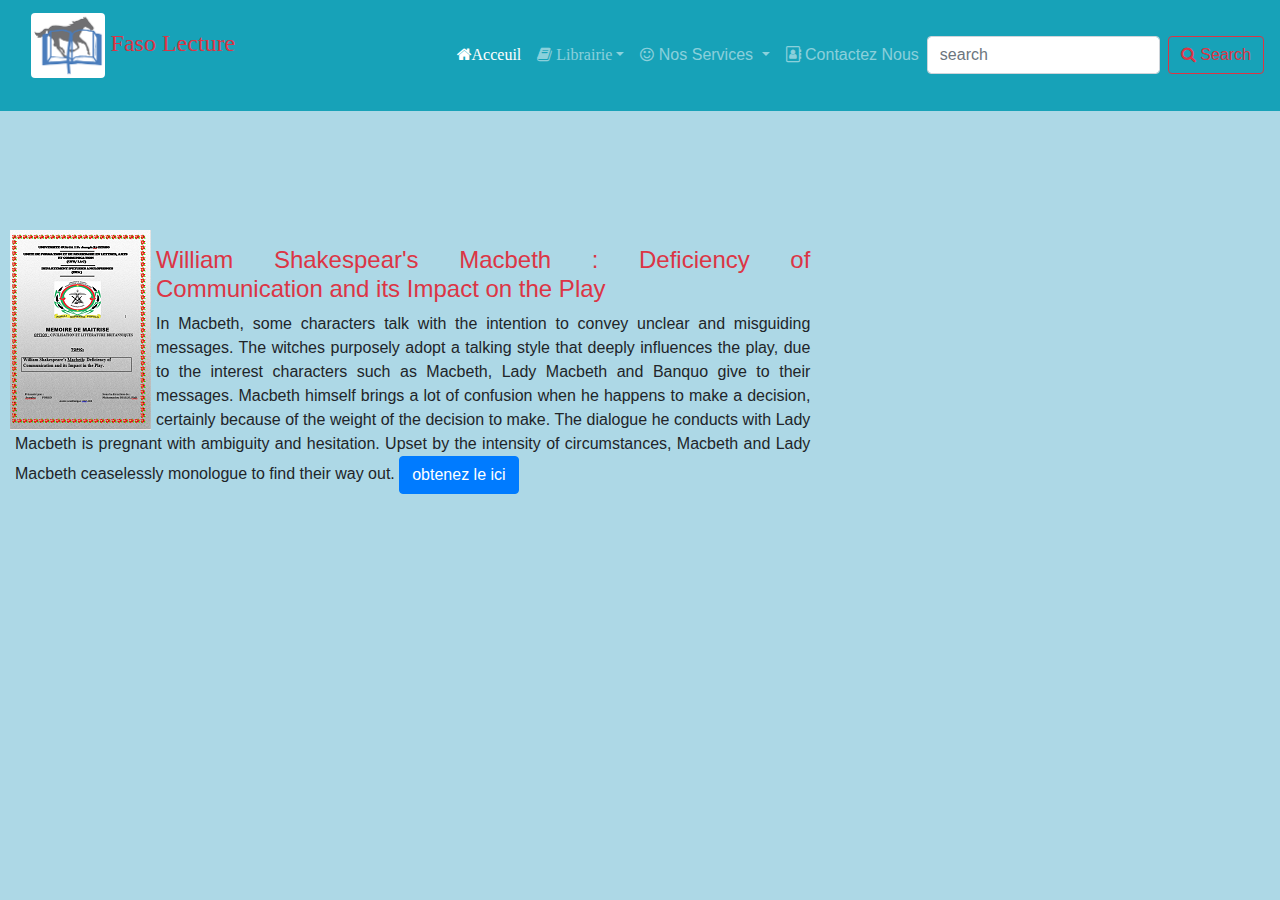
<file: academique.html>
<!DOCTYPE html>
<html>
<head>
<meta charset="uft-8" />
<meta http-equiv="X-UA-Compatible" content="IE=edge">
<meta name="viewport" content="width=device-width, initial-scale=1">


<meta name="description" content="">
<meta name="author" content="">
<link rel="stylesheet" href="https://maxcdn.bootstrapcdn.com/font-awesome/4.7.0/css/font-awesome.min.css">

<link href="bootstrap/dist/css/bootstrap.min.css" rel="stylesheet"type="text/css">
<link href="style.css" rel="stylesheet"type="text/css">
<title>  Faso Lecture,site dU livre Burkinabe  </title>


<!--[if lt IE 9]>
<script
src="http://html5shiv.googlecode.com/svn/trunk/html5.js"></script>
<![endif]-->

<style>

</style>
</head>




<body>
<div class="container-fluid">
 <nav class="  navbar navbar-dark bg-info navbar-expand-md fixed-top " >
      <a class="navbar-brand col-md-1 " href=""> <img class="img-fluid rounded  " src="photos\logo.png" alt="logo"> <big class="text-danger display-5" style="font-family:Brush Script MT">Faso Lecture</big>
	  </a>
      <button class="navbar-toggler" type="button" data-toggle="collapse"
 data-target="#barre" aria-controls="barre" 
 aria-expanded="false"> Menu
      <span class="navbar-toggler-icon"></span>
      </button>
       <div class="collapse navbar-collapse" id="barre">
        <ul class="navbar-nav ml-auto">
          <li class="nav-item active"> <a class="nav-link" href="index.html">  <span class="fa fa-home" aria-hidden="true" >Acceuil</span>  </a> 
		  </li>
		   <li class="nav-item dropdown"> 
		   <a class="nav-link dropdown-toggle" href="" id="librairie" data-toggle="dropdown"
		  aria-haspopup="true" aria-expanded="false"> <span class="fa fa-book"> Librairie </a> 
		    <div class="dropdown-menu" aria-labelledby="librairie">
			  <h4 class="dropdown-header"> Litterature </h4>
		       <a class="dropdown-item" href="payant.html"> <span class="fa fa-archive"></span> Auteurs connus  </a>
			   <a class="dropdown-item" href="herbe.html">  <span class="fa fa-question-cercle"></span>Auteurs en Herbe </a>
		        <h5 class="dropdown-header"> Documents  </h5>	   
			   <a class="dropdown-item" href="academique.html"> <span class="fa fa-university"></span>  Academiques </a>
			   <a class="dropdown-item" href="article.html">  <span class="fa fa-newspaper-o"></span> Articles  </a>
		    </div>
		  </li>
		 
		  <li class="nav-item dropdown"> 
		   <a class="nav-link dropdown-toggle" href="" id="service" data-toggle="dropdown"
		  aria-haspopup="true" aria-expanded="false"> <span class="fa fa-smile-o"></span> Nos Services </a> 
		    <div class="dropdown-menu" aria-labelledby="service">
		     
		       <a class="dropdown-item" href="formation.html"> Formations </a>
			   <a class="dropdown-item" href="gratuit.html"> Consultations  </a>
		    	   
			   <a class="dropdown-item" href="gratuit.html"> Suivi  </a>
			   
		    </div>
		  </li>
		  <li class="nav-item"> <a class="nav-link" href="#contact"> <span class="fa fa-address-book-o"></span> Contactez Nous  </a> 
		  </li>
		 </ul>
		<form class="form-inline my-2 my-md-0">
		  <input class="form-control mr-md-2" type="text" placeholder="search" aria-label="search">
		  <button class="btn btn-outline-danger my-2 my-md-0" type="submit"> <span class="fa fa-search"></span> Search </button>
		</form>
        </div>
</nav>
 <section class="row corps">
  <article class="col-md-8 col-12">
  <div class="row mr-1 text-justify">
	    <div class="col-12 oeuvre pr-4 " id="oeuvre2">
		  <img  id="livre2" src="photos\memoire1.PNG" alt="memoire1" title="memoire de maitrise" class="cover"/>  
          <p  id="resume2" class="text-justify"> 
		  <h4 class="text-danger">  William Shakespear's Macbeth : Deficiency of Communication and its Impact on the Play </h4>
		  In Macbeth, some characters talk with the intention to convey unclear and misguiding messages. The witches purposely adopt
      a talking style that deeply influences the play, due to the interest characters such as Macbeth, Lady Macbeth and Banquo give to their messages. Macbeth himself brings a 
      lot of confusion when he happens to make a decision, certainly because of the weight of the decision to make. The dialogue he conducts with Lady Macbeth is pregnant with ambiguity and hesitation.
      Upset by the intensity of circumstances, Macbeth and Lady Macbeth ceaselessly monologue to find their way out. 
		  <a class="btn btn-primary" href="vente.html">obtenez le ici</a>
		  </p>
             </div>
  </div>
   
	
	
	

  </article>
 
 </section>
</div>

  <script src="bootstrap/dist/js/jquery.js"></script>
	
	<script src="bootstrap/dist/js/bootstrap.bundle.js"></script>
	
	<script src="bootstrap/dist/js/bootstrap.js"></script>
	
</body>
</html>
</file>
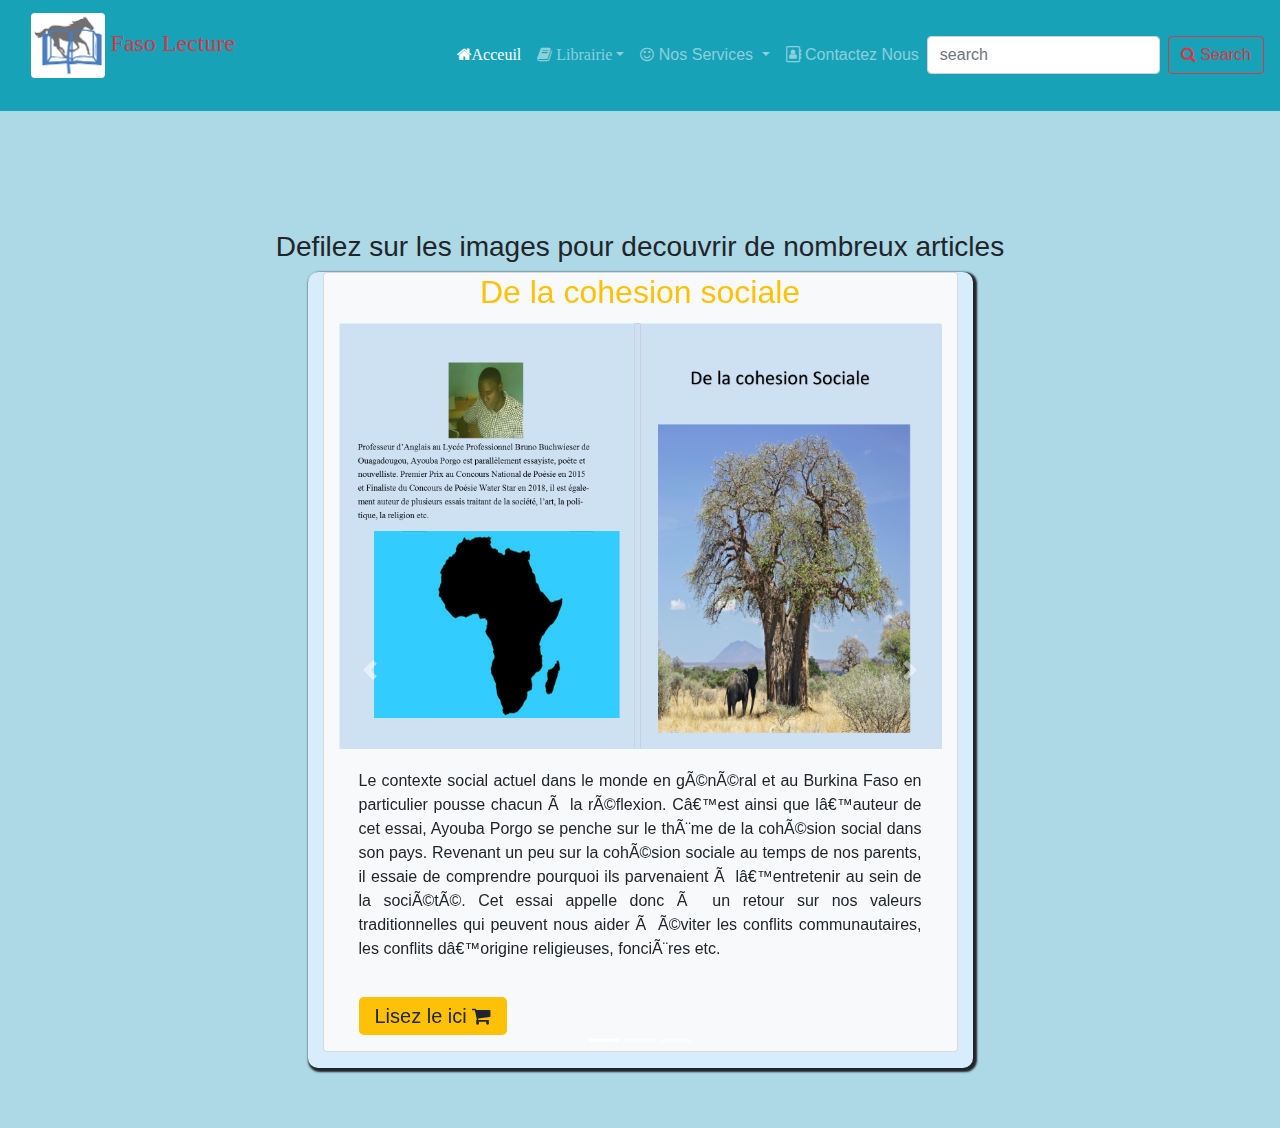
<file: article.html>
<!DOCTYPE html>
<html>
<head>
<meta charset="uft-8" />
<meta http-equiv="X-UA-Compatible" content="IE=edge">
<meta name="viewport" content="width=device-width, initial-scale=1">


<meta name="description" content="">
<meta name="author" content="">
<link rel="stylesheet" href="https://maxcdn.bootstrapcdn.com/font-awesome/4.7.0/css/font-awesome.min.css">

<link href="bootstrap/dist/css/bootstrap.min.css" rel="stylesheet"type="text/css">
<link href="style.css" rel="stylesheet"type="text/css">
<title>  Faso Lecture,site du livre Burkinabe  </title>


<!--[if lt IE 9]>
<script
src="http://html5shiv.googlecode.com/svn/trunk/html5.js"></script>
<![endif]-->

<style>

</style>
</head>




<body>
<div class="container">
 <nav class="  navbar navbar-dark bg-info navbar-expand-md fixed-top " >
      <a class="navbar-brand col-md-1 " href=""> <img class="img-fluid rounded  " src="photos\logo.png" alt="logo"> <big class="text-danger display-5" style="font-family:Brush Script MT">Faso Lecture</big>
	  </a>
      <button class="navbar-toggler" type="button" data-toggle="collapse"
 data-target="#barre" aria-controls="barre" 
 aria-expanded="false">
      <span class="navbar-toggler-icon"></span>
      </button>
       <div class="collapse navbar-collapse" id="barre">
        <ul class="navbar-nav ml-auto">
          <li class="nav-item active"> <a class="nav-link" href="index.html">  <span class="fa fa-home" aria-hidden="true" >Acceuil</span>  </a> 
		  </li>
		   <li class="nav-item dropdown"> 
		   <a class="nav-link dropdown-toggle" href="" id="librairie" data-toggle="dropdown"
		  aria-haspopup="true" aria-expanded="false"> <span class="fa fa-book"> Librairie </a> 
		    <div class="dropdown-menu" aria-labelledby="librairie">
			  <h4 class="dropdown-header"> Litterature </h4>
		       <a class="dropdown-item" href="payant.html"> <span class="fa fa-archive"></span> Auteurs connus  </a>
			   <a class="dropdown-item" href="herbe.html">  <span class="fa fa-question-cercle"></span>Auteurs en Herbe </a>
		        <h5 class="dropdown-header"> Documents  </h5>	   
			   <a class="dropdown-item" href="academique.html"> <span class="fa fa-university"></span>  Academiques </a>
			   <a class="dropdown-item" href="article.html">  <span class="fa fa-newspaper-o"></span> Articles  </a>
		    </div>
		  </li>
		 
		  <li class="nav-item dropdown"> 
		   <a class="nav-link dropdown-toggle" href="" id="service" data-toggle="dropdown"
		  aria-haspopup="true" aria-expanded="false"> <span class="fa fa-smile-o"></span> Nos Services </a> 
		    <div class="dropdown-menu" aria-labelledby="service">
		     
		       <a class="dropdown-item" href="formation.html"> Formations </a>
			   <a class="dropdown-item" href="gratuit.html"> Consultations  </a>
		    	   
			   <a class="dropdown-item" href="gratuit.html"> Suivi  </a>
			   
		    </div>
		  </li>
		  <li class="nav-item"> <a class="nav-link" href="index.html/#contact"> <span class="fa fa-address-book-o"></span> Contactez Nous  </a> 
		  </li>
		 </ul>
		<form class="form-inline my-2 my-md-0">
		  <input class="form-control mr-md-2" type="text" placeholder="search" aria-label="search">
		  <button class="btn btn-outline-danger my-2 my-md-0" type="submit"> <span class="fa fa-search"></span> Search </button>
		</form>
        </div>
</nav>
<h3 class="text-center corps"> Defilez sur les images pour decouvrir de nombreux articles </h3>
 
 <div class="row">
 <div  id="carousel" class="carousel slide col-md-7 col-xs-12 m-auto bg-ombre" data-ride="carousel" data-interval="11000">
 <ol class="carousel-indicators">
<li data-target=".carousel" data-slide-to="0" class="active"></li>
<li data-target=".carousel" data-slide-to="1"></li>
<li data-target=".carousel" data-slide-to="2"></li>
</ol>
  <div class="carousel-inner">
  
  
   <div class="carousel-item active">
    <div class="col mb-3 card bg-light">
    <h2 class="card-title text-center text-warning"> De la cohesion sociale </h2>
     <img class="card-img-top" src="photos/cohesion2.png">
	  <div class="card-body">
	 
	   <div class="card-text"> <p class="text-justify">Le contexte social actuel dans le monde en général et au Burkina Faso en particulier pousse chacun à la réflexion.
	   C’est ainsi que l’auteur de cet essai, Ayouba Porgo se penche sur le thème de la cohésion social dans son pays. 
	   Revenant un peu sur la cohésion sociale au temps de nos parents, il essaie de comprendre pourquoi ils parvenaient à l’entretenir au sein de la société. 
	   Cet essai appelle donc à un retour sur nos valeurs traditionnelles qui peuvent nous aider à éviter les conflits communautaires, les conflits d’origine religieuses, foncières etc.</p>
	    <br/>
         <a href="sociale.pdf" class="btn-warning btn-lg"> Lisez le ici <span class="fa fa-shopping-cart"></span></a> 	   
	   </div>
	  </div>
	
   </div>
  </div>
   <a class="carousel-control-prev" href="#carousel" role="button" data-slide="prev">
<span class="carousel-control-prev-icon" aria-hidden="true"></span>
<span class="sr-only">Précédent</span>
</a>
<a class="carousel-control-next" href="#carousel" role="button" data-slide="next">
<span class="carousel-control-next-icon" aria-hidden="true"></span>
<span class="sr-only">Suivant</span>
</a>
   
  </div>
  
 </div>
</div>
  
  
 </div>

  <script src="bootstrap/dist/js/jquery.js"></script>
	
	<script src="bootstrap/dist/js/bootstrap.bundle.js"></script>
	
	<script src="bootstrap/dist/js/bootstrap.js"></script>
	
	
	
</body>
</html>
</file>
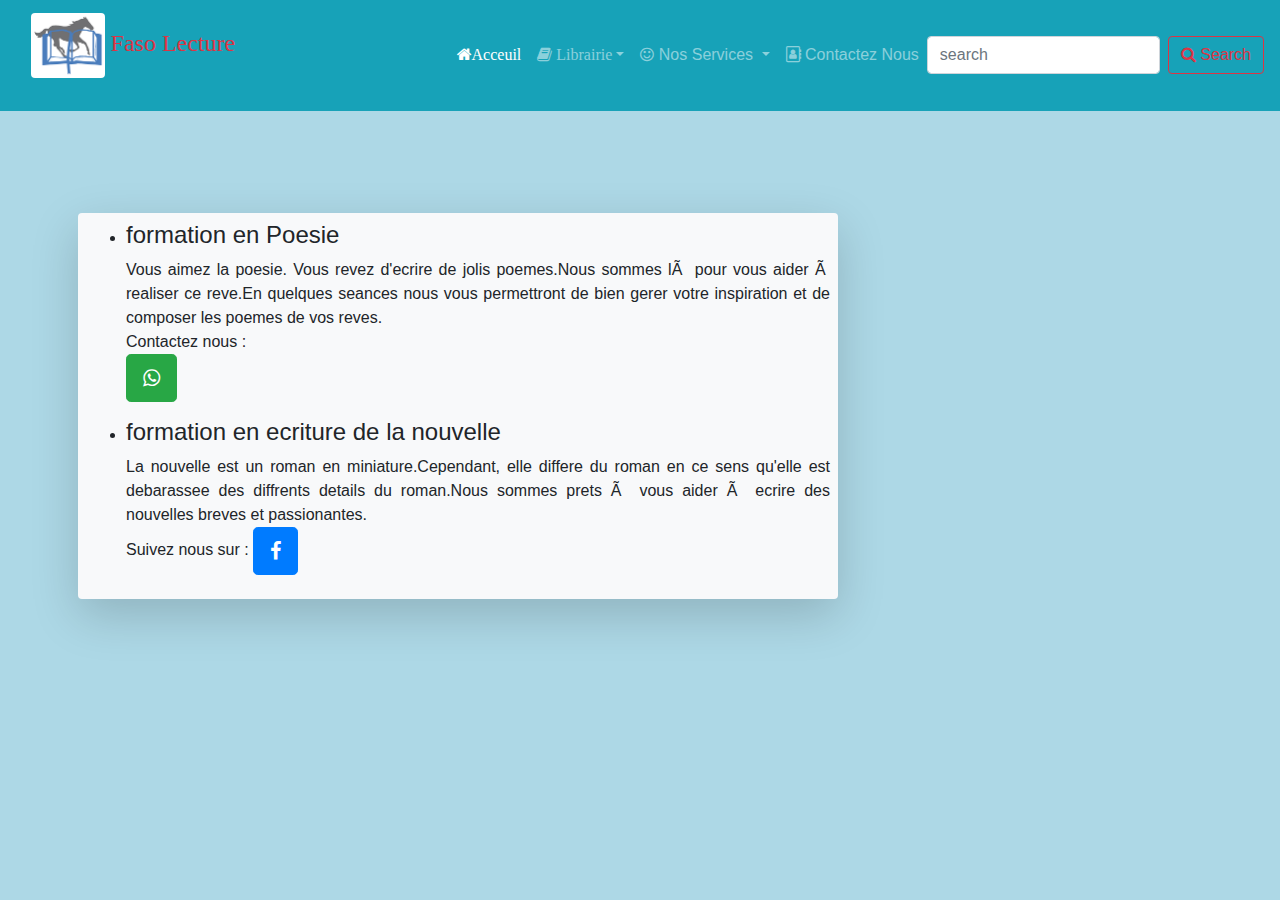
<file: formation.html>
<!DOCTYPE html>
<html>
<head>
<meta charset="uft-8" />
<meta http-equiv="X-UA-Compatible" content="IE=edge">
<meta name="viewport" content="width=device-width, initial-scale=1">


<meta name="description" content="">
<meta name="author" content="">
<link rel="stylesheet" href="https://maxcdn.bootstrapcdn.com/font-awesome/4.7.0/css/font-awesome.min.css">

<link href="bootstrap/dist/css/bootstrap.min.css" rel="stylesheet"type="text/css">
<link href="style.css" rel="stylesheet"type="text/css">
<title>  Faso Lecture,site du livre Burkinabe  </title>


<!--[if lt IE 9]>
<script
src="http://html5shiv.googlecode.com/svn/trunk/html5.js"></script>
<![endif]-->

<style>

</style>
</head>




<body>
<div class="container">
 <nav class="  navbar navbar-dark bg-info navbar-expand-md fixed-top " >
      <a class="navbar-brand col-md-1 " href=""> <img class="img-fluid rounded  " src="photos\logo.png" alt="logo"> <big class="text-danger display-5" style="font-family:Brush Script MT">Faso Lecture</big>
	  </a>
      <button class="navbar-toggler" type="button" data-toggle="collapse"
 data-target="#barre" aria-controls="barre" 
 aria-expanded="false">
      <span class="navbar-toggler-icon"></span>
      </button>
       <div class="collapse navbar-collapse" id="barre">
        <ul class="navbar-nav ml-auto">
          <li class="nav-item active"> <a class="nav-link" href="index.html">  <span class="fa fa-home" aria-hidden="true" >Acceuil</span>  </a> 
		  </li>
		   <li class="nav-item dropdown"> 
		   <a class="nav-link dropdown-toggle" href="#" id="librairie" data-toggle="dropdown"
		  aria-haspopup="true" aria-expanded="false"> <span class="fa fa-book"> Librairie </a> 
		    <div class="dropdown-menu" aria-labelledby="librairie">
			  <h4 class="dropdown-header"> Litterature </h4>
		       <a class="dropdown-item" href="payant.html"> <span class="fa fa-archive"></span> Auteurs connus  </a>
			   <a class="dropdown-item" href="herbe.html">  <span class="fa fa-question-cercle"></span>Autres auteurs </a>
		        <h5 class="dropdown-header"> Documents  </h5>	   
			   <a class="dropdown-item" href="academique.html"> <span class="fa fa-university"></span>  Academiques </a>
			   <a class="dropdown-item" href="article.html">  <span class="fa fa-newspaper-o"></span> Articles  </a>
		    </div>
		  </li>
		 
		  <li class="nav-item dropdown"> 
		   <a class="nav-link dropdown-toggle" href="" id="service" data-toggle="dropdown"
		  aria-haspopup="true" aria-expanded="false"> <span class="fa fa-smile-o"></span> Nos Services </a> 
		    <div class="dropdown-menu" aria-labelledby="service">
		     
		       <a class="dropdown-item" href="formation.html"> Formations </a>
			   <a class="dropdown-item" href="gratuit.html"> Consultations  </a>
		    	   
			   <a class="dropdown-item" href="gratuit.html"> Suivi  </a>
			   
		    </div>
		  </li>
		  <li class="nav-item"> <a class="nav-link" href="index.html/#contact"> <span class="fa fa-address-book-o"></span> Contactez Nous  </a> 
		  </li>
		 </ul>
		<form class="form-inline my-2 my-md-0">
		  <input class="form-control mr-md-2" type="text" placeholder="search" aria-label="search">
		  <button class="btn btn-outline-danger my-2 my-md-0" type="submit"> <span class="fa fa-search"></span> Search </button>
		</form>
        </div>
</nav>

<div class="row" style="margin-top:75px;">
 <div class="col-12 col-md-8 shadow-lg bg-light rounded m-2 p-2">
 <ul>
  <li>
  <h4>formation en Poesie </h4>
  </li>
  
  <p class="text-justify"> Vous aimez la poesie. Vous revez d'ecrire de jolis poemes.Nous sommes là pour vous aider à realiser ce reve.En quelques seances nous vous permettront de bien gerer votre inspiration et de composer les poemes de vos reves. 
   <br/> Contactez nous :<br/>
  
	 
	 <a class="btn btn-success btn-lg "href="https://chat.whatsapp.com/DhydL9KzNZaEfPlfNxVMJO"> <span class="fa fa-whatsapp"></span>  </a> <br/>
  </p> 
   <li>
  <h4>formation en ecriture de la nouvelle </h4>
   </li>
   <p class="text-justify">
   La nouvelle est un roman en miniature.Cependant, elle differe du roman en ce sens qu'elle est debarassee des diffrents details du roman.Nous sommes prets à vous aider à ecrire des nouvelles breves et passionantes.
    <br/> Suivez  nous sur  :  <a class="btn btn-primary btn-lg" href="https://www.facebook.com/goldentech1er/"> <span class="fa fa-facebook"></span></a> <br/>
	</p>
  </div>
 
  
  
 </ul>
 
 </div>

</div>


     <script src="bootstrap/dist/js/jquery.js"></script>
	
	<script src="bootstrap/dist/js/bootstrap.bundle.js"></script>
	
	<script src="bootstrap/dist/js/bootstrap.js"></script>
	
</body>
</html>
</file>
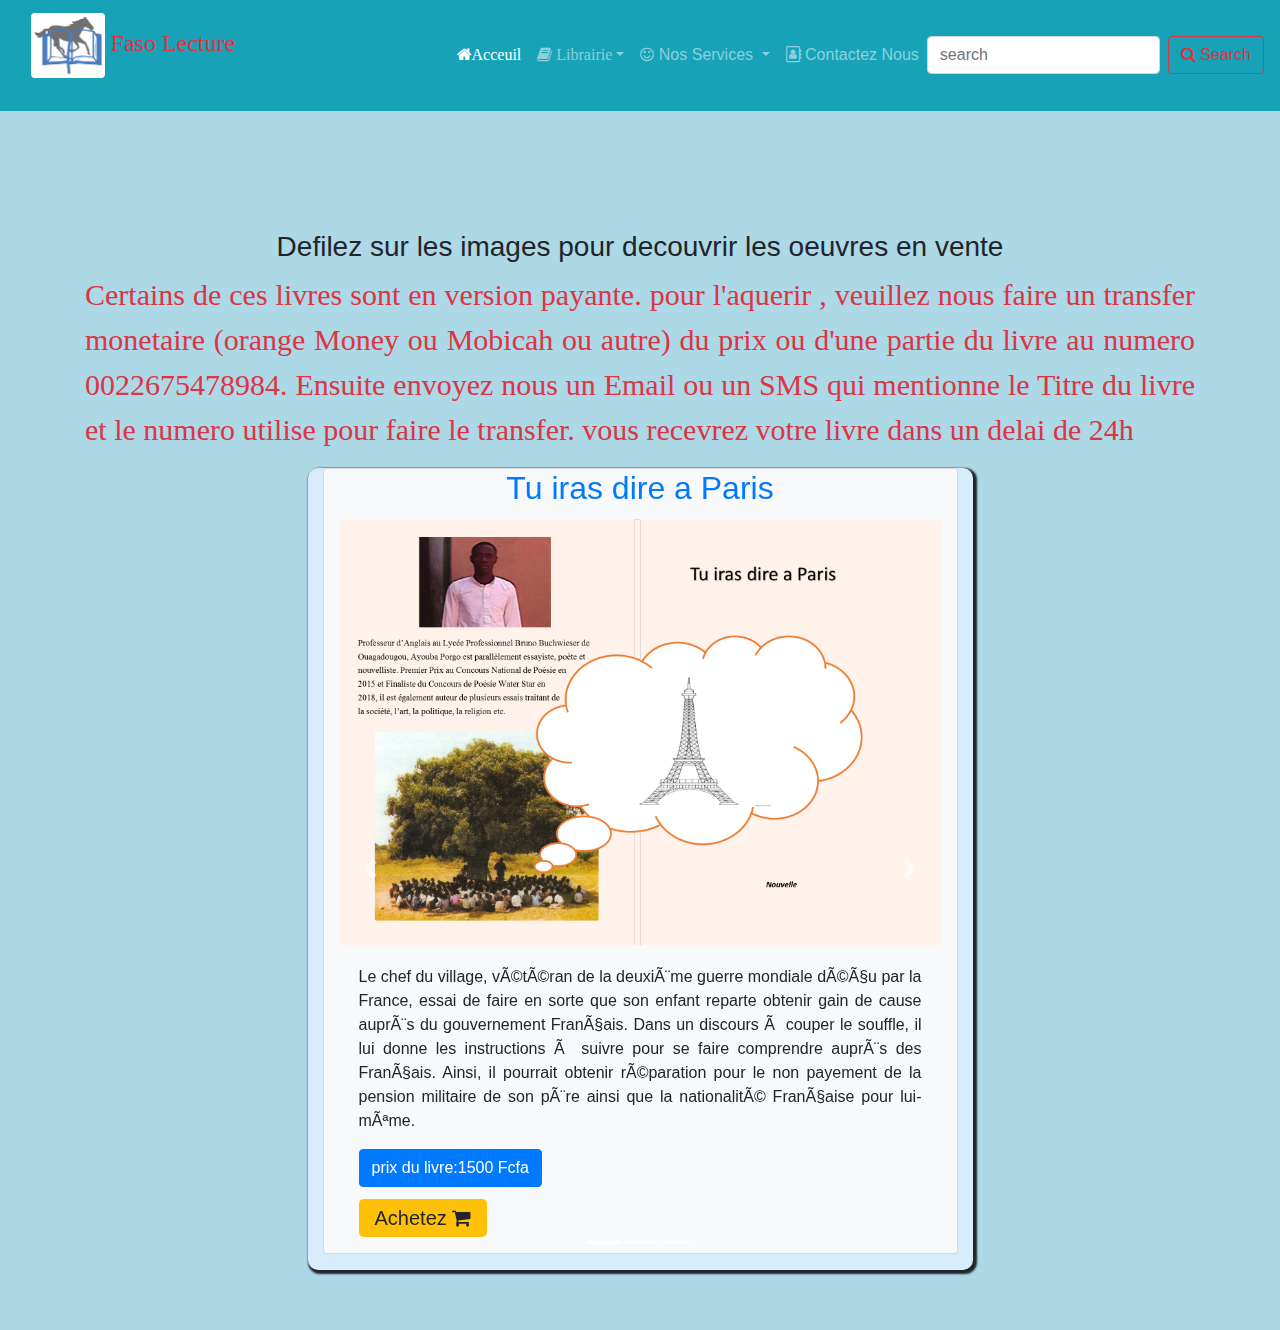
<file: herbe.html>
<!DOCTYPE html>
<html>
<head>
<meta charset="uft-8" />
<meta http-equiv="X-UA-Compatible" content="IE=edge">
<meta name="viewport" content="width=device-width, initial-scale=1">
<meta name="description" content="">
<meta name="author" content="">
<link rel="stylesheet" href="https://maxcdn.bootstrapcdn.com/font-awesome/4.7.0/css/font-awesome.min.css">

<link href="bootstrap/dist/css/bootstrap.min.css" rel="stylesheet"type="text/css">
<link href="style.css" rel="stylesheet"type="text/css">
<title>  Faso Lecture,site du livre Burkinabe  </title>


<!--[if lt IE 9]>
<script
src="http://html5shiv.googlecode.com/svn/trunk/html5.js"></script>
<![endif]-->

<style>

</style>
</head>

<body>
<div class="container">
 <nav class="  navbar navbar-dark bg-info navbar-expand-md fixed-top " >
      <a class="navbar-brand col-md-1 " href=""> <img class="img-fluid rounded  " src="photos\logo.png" alt="logo"> <big class="text-danger display-5" style="font-family:Brush Script MT">Faso Lecture</big>
	  </a>
      <button class="navbar-toggler" type="button" data-toggle="collapse"
 data-target="#barre" aria-controls="barre" 
 aria-expanded="false">
      <span class="navbar-toggler-icon"></span>
      </button>
       <div class="collapse navbar-collapse" id="barre">
        <ul class="navbar-nav ml-auto">
          <li class="nav-item active"> <a class="nav-link" href="index.html">  <span class="fa fa-home" aria-hidden="true" >Acceuil</span>  </a> 
		  </li>
		   <li class="nav-item dropdown"> 
		   <a class="nav-link dropdown-toggle" href="" id="librairie" data-toggle="dropdown"
		  aria-haspopup="true" aria-expanded="false"> <span class="fa fa-book"> Librairie </a> 
		    <div class="dropdown-menu" aria-labelledby="librairie">
			  <h4 class="dropdown-header"> Litterature </h4>
		       <a class="dropdown-item" href="payant.html"> <span class="fa fa-archive"></span> Auteurs connus  </a>
			   <a class="dropdown-item" href="herbe.html">  <span class="fa fa-question-cercle"></span>Auteurs en Herbe </a>
		        <h5 class="dropdown-header"> Documents  </h5>	   
			   <a class="dropdown-item" href="academique.html"> <span class="fa fa-university"></span>  Academiques </a>
			   <a class="dropdown-item" href="article.html">  <span class="fa fa-newspaper-o"></span> Articles  </a>
		    </div>
		  </li>
		 
		  <li class="nav-item dropdown"> 
		   <a class="nav-link dropdown-toggle" href="" id="service" data-toggle="dropdown"
		  aria-haspopup="true" aria-expanded="false"> <span class="fa fa-smile-o"></span> Nos Services </a> 
		    <div class="dropdown-menu" aria-labelledby="service">
		     
		       <a class="dropdown-item" href="formation.html"> Formations </a>
			   <a class="dropdown-item" href="gratuit.html"> Consultations  </a>
		    	   
			   <a class="dropdown-item" href="gratuit.html"> Suivi  </a>
			   
		    </div>
		  </li>
		  <li class="nav-item"> <a class="nav-link" href="index.html/#contact"> <span class="fa fa-address-book-o"></span> Contactez Nous  </a> 
		  </li>
		 </ul>
		<form class="form-inline my-2 my-md-0">
		  <input class="form-control mr-md-2" type="text" placeholder="search" aria-label="search">
		  <button class="btn btn-outline-danger my-2 my-md-0" type="submit"> <span class="fa fa-search"></span> Search </button>
		</form>
        </div>
</nav>
<h3 class="text-center corps"> Defilez sur les images pour decouvrir les oeuvres en vente </h3>
 <p class="text-justify text-danger" style="font-family:Baskerville Old Face;font-size:30px">  
 Certains de ces livres sont en version payante. pour l'aquerir , veuillez nous faire un transfer monetaire
			 (orange Money ou Mobicah ou autre) du prix ou d'une partie du livre au numero </big>0022675478984</big>. Ensuite envoyez nous un Email
			ou un SMS  qui mentionne le Titre du livre et le numero utilise pour faire le transfer. vous recevrez votre livre dans un delai de 24h 
		
 </p>
 <div class="row">
 <div  id="carousel" class="carousel slide col-md-7 col-xs-12 m-auto bg-ombre" data-ride="carousel" data-interval="11000">
 <ol class="carousel-indicators">
<li data-target=".carousel" data-slide-to="0" class="active"></li>
<li data-target=".carousel" data-slide-to="1"></li>
<li data-target=".carousel" data-slide-to="2"></li>
</ol>
  <div class="carousel-inner">
 
   <div class="carousel-item active">
    <div class="col mb-3 card bg-light">
    <h2 class="card-title text-center text-primary"> Tu iras dire a Paris  </h2>
     <img class="card-img-top" src="photos/paris2.png">
	  <div class="card-body">
	 
	   <div class="card-text"> <p class="text-justify"> Le chef du village, vétéran de la deuxième guerre mondiale déçu par la France, essai de faire en sorte que 
	   son enfant reparte obtenir gain de cause auprès du gouvernement Français. Dans un discours à couper le souffle,
	   il lui donne les instructions à suivre pour se faire comprendre auprès des Français. 
	   Ainsi, il pourrait obtenir réparation pour le non payement de la pension militaire de son père ainsi que la nationalité Française pour lui-même.	   </p>
	   <p class="btn btn-primary text-right">prix du livre:1500 Fcfa </p> <br/>
         <a href="mailto:goldentech26@gmail.com" class="btn-warning btn-lg"> Achetez <span class="fa fa-shopping-cart"></span></a>  	   
	   </div>
	  </div>
	
    </div>
   </div>
   <div class="carousel-item">
   <div class="col mb-3 card bg-light">
    <h2 class="card-title text-center text-success"> Reussir sa redaction en Anglais  </h2>
     <img class="card-img-top" src="photos/english2.png">
	  <div class="card-body">
	 
	   <div class="card-text"> <p class="text-justify">  Au Burkina Faso l'apprentissage de l'Anglais commence le plus souvent à partir de la 6eme.
		  Cependant même après plusieurs années d'apprentissage,le niveau de nos élèves reste très bas même pour des élèves en classe de la Tle. 
		  En effet, il n'est pas rare de voir ces derniers former des phrases telles que « The Europe want we exploit » - « the countries Africans must United for develop »… 
		  Des phrases à couper le souffle ! ce livre se voit être la solution à ces problèmes. 
		  Il reprend les fautes graves commises par les élèves dues a l’interference du français et propose des corrections adaptées 	   </p>
		<p class="btn btn-primary text-right">prix du livre:2000 Fcfa </p> <br/>
         <a href="mailto:ibn-omar1@hotmail.fr" class="btn-warning btn-lg"> Achetez <span class="fa fa-shopping-cart"></span></a>    
	   </div>
	  </div>
	
   </div>
   </div>
   
   <a class="carousel-control-prev" href="#carousel" role="button" data-slide="prev">
<span class="carousel-control-prev-icon" aria-hidden="true"></span>
<span class="sr-only">Précédent</span>
</a>
<a class="carousel-control-next" href="#carousel" role="button" data-slide="next">
<span class="carousel-control-next-icon" aria-hidden="true"></span>
<span class="sr-only">Suivant</span>
</a>
   
  </div>
  
 </div>
</div>
  
  
 </div>






  <script src="bootstrap/dist/js/jquery.js"></script>
	
	<script src="bootstrap/dist/js/bootstrap.bundle.js"></script>
	
	<script src="bootstrap/dist/js/bootstrap.js"></script>
	
	
	
</body>
</html>
</file>
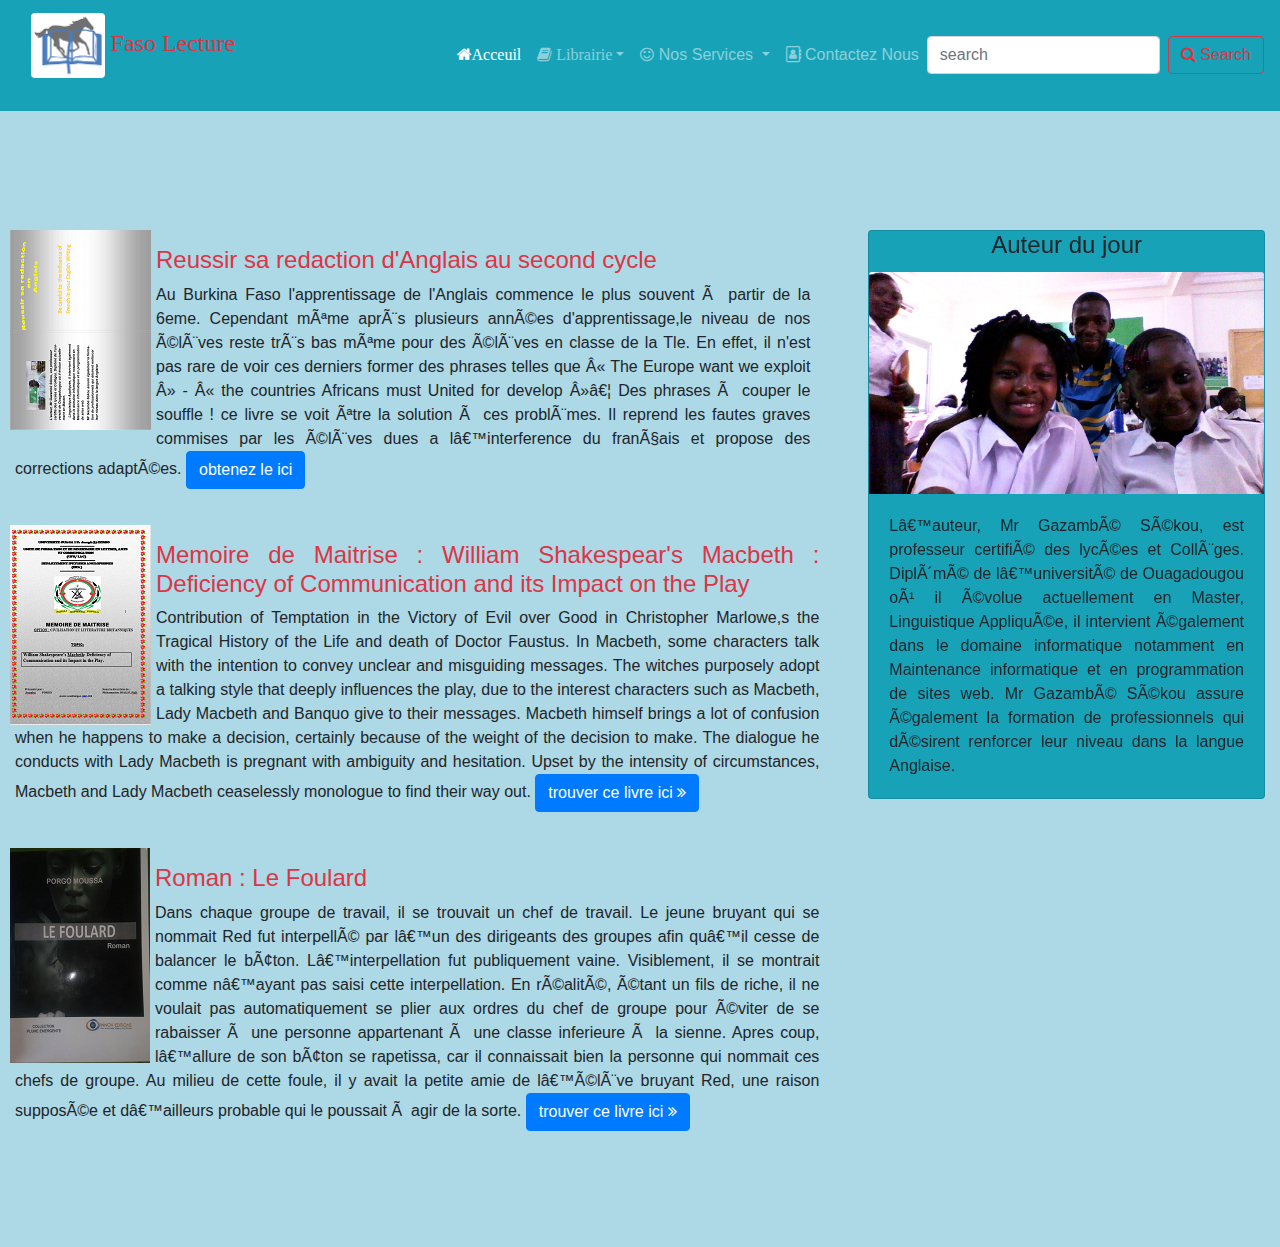
<file: nouv_presentation.html>
<!DOCTYPE html>
<html>
<head>
<meta charset="uft-8" />
<meta http-equiv="X-UA-Compatible" content="IE=edge">
<meta name="viewport" content="width=device-width, initial-scale=1">


<meta name="description" content="">
<meta name="author" content="">
<link rel="stylesheet" href="https://maxcdn.bootstrapcdn.com/font-awesome/4.7.0/css/font-awesome.min.css">

<link href="bootstrap/dist/css/bootstrap.min.css" rel="stylesheet"type="text/css">
<link href="style.css" rel="stylesheet"type="text/css">
<title>  Faso Lecture,site de la Litterature Burkinabe  </title>


<!--[if lt IE 9]>
<script
src="http://html5shiv.googlecode.com/svn/trunk/html5.js"></script>
<![endif]-->

<style>

</style>
</head>




<body>
<div class="container-fluid">
 <nav class="  navbar navbar-dark bg-info navbar-expand-md fixed-top " >
      <a class="navbar-brand col-md-1 " href=""> <img class="img-fluid rounded  " src="photos\logo.png" alt="logo"> <big class="text-danger display-5" style="font-family:Brush Script MT">Faso Lecture</big>
	  </a>
      <button class="navbar-toggler" type="button" data-toggle="collapse"
 data-target="#barre" aria-controls="barre" 
 aria-expanded="false">
      <span class="navbar-toggler-icon"></span> Menu
      </button>
       <div class="collapse navbar-collapse" id="barre">
        <ul class="navbar-nav ml-auto">
          <li class="nav-item active"> <a class="nav-link" href="index.html">  <span class="fa fa-home" aria-hidden="true" >Acceuil</span>  </a> 
		  </li>
		   <li class="nav-item dropdown"> 
		   <a class="nav-link dropdown-toggle" href="" id="librairie" data-toggle="dropdown"
		  aria-haspopup="true" aria-expanded="false"> <span class="fa fa-book"> Librairie </a> 
		    <div class="dropdown-menu" aria-labelledby="librairie">
			  <h4 class="dropdown-header"> Litterature </h4>
		       <a class="dropdown-item" href="payant.html"> <span class="fa fa-archive"></span> Auteurs connus  </a>
			   <a class="dropdown-item" href="gratuit.html">  <span class="fa fa-question-cercle"></span>Auteurs en Herbe </a>
		        <h5 class="dropdown-header"> Documents  </h5>	   
			   <a class="dropdown-item" href="academique.html"> <span class="fa fa-university"></span>  Academiques </a>
			   <a class="dropdown-item" href="gratuit.html">  <span class="fa fa-newspaper-o"></span> Articles  </a>
		    </div>
		  </li>
		 
		  <li class="nav-item dropdown"> 
		   <a class="nav-link dropdown-toggle" href="" id="service" data-toggle="dropdown"
		  aria-haspopup="true" aria-expanded="false"> <span class="fa fa-smile-o"></span> Nos Services </a> 
		    <div class="dropdown-menu" aria-labelledby="service">
		     
		       <a class="dropdown-item" href="formation.html"> Formations </a>
			   <a class="dropdown-item" href="gratuit.html"> Consultations  </a>
		    	   
			   <a class="dropdown-item" href="gratuit.html"> Suivi  </a>
			   
		    </div>
		  </li>
		  <li class="nav-item"> <a class="nav-link" href="#contact"> <span class="fa fa-address-book-o"></span> Contactez Nous  </a> 
		  </li>
		 </ul>
		<form class="form-inline my-2 my-md-0">
		  <input class="form-control mr-md-2" type="text" placeholder="search" aria-label="search">
		  <button class="btn btn-outline-danger my-2 my-md-0" type="submit"> <span class="fa fa-search"></span> Search </button>
		</form>
        </div>
</nav>
 <section class="row corps">
  <article class="col-lg-8 ">
   <div class="row mr-1 text-justify">
	    <div class="col-md-12 oeuvre pr-4" id="oeuvre2">
		  <img  id="livre2" src="photos/english.png" alt="livre2" title="Reussir sa redecation d'Anglais au 2nd cycle" class="cover"/>  
          <p  id="resume2" class="text-justify resume">
         <h4 class="text-danger"> Reussir sa redaction d'Anglais au second cycle </h4>    		  
		  Au Burkina Faso l'apprentissage de l'Anglais commence le plus souvent à partir de la 6eme.
		  Cependant même après plusieurs années d'apprentissage,le niveau de nos élèves reste très bas même pour des élèves en classe de la Tle. 
		  En effet, il n'est pas rare de voir ces derniers former des phrases telles que « The Europe want we exploit » - « the countries Africans must United for develop »… 
		  Des phrases à couper le souffle ! ce livre se voit être la solution à ces problèmes. 
		  Il reprend les fautes graves commises par les élèves dues a l’interference du français et propose des corrections adaptées.
		  <a class="btn btn-primary" href="vente.html">obtenez le ici</a>
		  </p>
		</div>
	</div>
	
	<div class="row mr-1 text-justify">
		<div class="col-md-12" id="oeuvre3">
		   <img  id="livre2" src="photos/memoire1.PNG" alt="memoire1" title="memoire de maitrise" class="cover"/>
		  
		  <p id="resume3" class="text-justify essai">
		  <h4 class="text-danger">  Memoire de Maitrise : William Shakespear's Macbeth : Deficiency of Communication and its Impact on the Play</h4>
		 Contribution of Temptation in the Victory of Evil over Good in Christopher Marlowe,s the Tragical History of the Life and death of Doctor Faustus. </h4>    		  
		  In Macbeth, some characters talk with the intention to convey unclear and misguiding messages.
      The witches purposely adopt a talking style that deeply influences the play, due to the interest characters such as Macbeth, Lady Macbeth and Banquo give to their messages.
      Macbeth himself brings a lot of confusion when he happens to make a decision, certainly because of the weight of the decision to make. The dialogue he conducts with Lady Macbeth is pregnant with ambiguity and hesitation.
      Upset by the intensity of circumstances, Macbeth and Lady Macbeth ceaselessly monologue to find their way out.
 <a class="btn btn-primary" href="vente.html"> trouver ce livre ici <span class="fa fa-angle-double-right"></span> </a>
          </p>
		  </div>

		   </div>
	
	<div class="row mr-1 text-justify">
		<div class="col-md-12" id="oeuvre3">
		   <img  id="livre2" src="photos/foulard.png" alt="foulard" title="Roman" class="cover"/>
		  
		  <p id="resume3" class="text-justify essai">
		  <h4 class="text-danger">  Roman : Le Foulard </h4>
		Dans chaque groupe de travail, il se trouvait un chef de travail. Le jeune bruyant qui se nommait Red fut interpellé par l’un des dirigeants des groupes afin qu’il cesse de balancer le bâton. L’interpellation fut publiquement vaine.
Visiblement, il se montrait comme n’ayant pas saisi cette interpellation. En réalité, étant un fils de riche, il ne voulait pas automatiquement se plier aux ordres du chef de groupe pour éviter de se rabaisser à une personne appartenant à une classe inferieure à la sienne.
Apres coup, l’allure de son bâton se rapetissa, car il connaissait bien la personne qui nommait ces chefs de groupe.
Au milieu de cette foule, il y avait la petite amie de l’élève bruyant Red, une raison supposée et d’ailleurs probable qui le poussait à agir de la sorte.

 <a class="btn btn-primary" href="vente.html"> trouver ce livre ici <span class="fa fa-angle-double-right"></span> </a>
          </p>
		  </div>

		   </div>
  </article>
   <aside class="col-md-4 d-xs-none ">
  <div  id="carousel" class="carousel slide" data-ride="carousel" data-interval="20000">

<div class="carousel-inner">

<div class="carousel-item active">
<div class="card bg-info">
<h4 class="card-title text-center">Auteur du jour </h4>
  <img class="card-img-top" src="photos\auteur_du_jour2.jpg">
  <div class="card-body">
    
    <p class="card-text">
	L’auteur, Mr Gazambé Sékou, est professeur certifié des lycées et Collèges. Diplômé de l’université de Ouagadougou où il évolue actuellement en Master,
   Linguistique Appliquée, il intervient également dans le domaine informatique notamment en Maintenance informatique et en programmation de sites web.
Mr Gazambé Sékou assure également la formation de professionnels qui désirent renforcer leur niveau dans la langue Anglaise. </br>
 
	</p>
   
  </div>
  
</div>
</div>
<div class="carousel-item">
<div class="card bg-success">
<h4 class="card-title text-center">Auteur du jour </h4>
  <img class="card-img-top" src="photos\auteur_du_jour3.png">
  <div class="card-body">
    
    <p class="card-text">
	Ayouba Porgo est né en 1990 à Amné (Yatenga). Après des etudes en Anglais à l’U.O., 
 il enseigne actuellement à Ouagadougou et écrit des poèmes, des nouvelles, des essais… 
 Lauréat du premier prix au Concours National de Poésie (CONAPO) en 2015 et, il met ce petit
 guide au service des futurs candidats aux concours littéraires et de ceux qui rêvent d’écrire des poèmes.
	</p>
   
  </div>
  
</div>
</div>

</div>



 </div>
 </aside>
 </section>
</div>

  <script src="bootstrap/dist/js/jquery.js"></script>
	
	<script src="bootstrap/dist/js/bootstrap.bundle.js"></script>
	
	<script src="bootstrap/dist/js/bootstrap.js"></script>
	
</body>
</html>
</file>
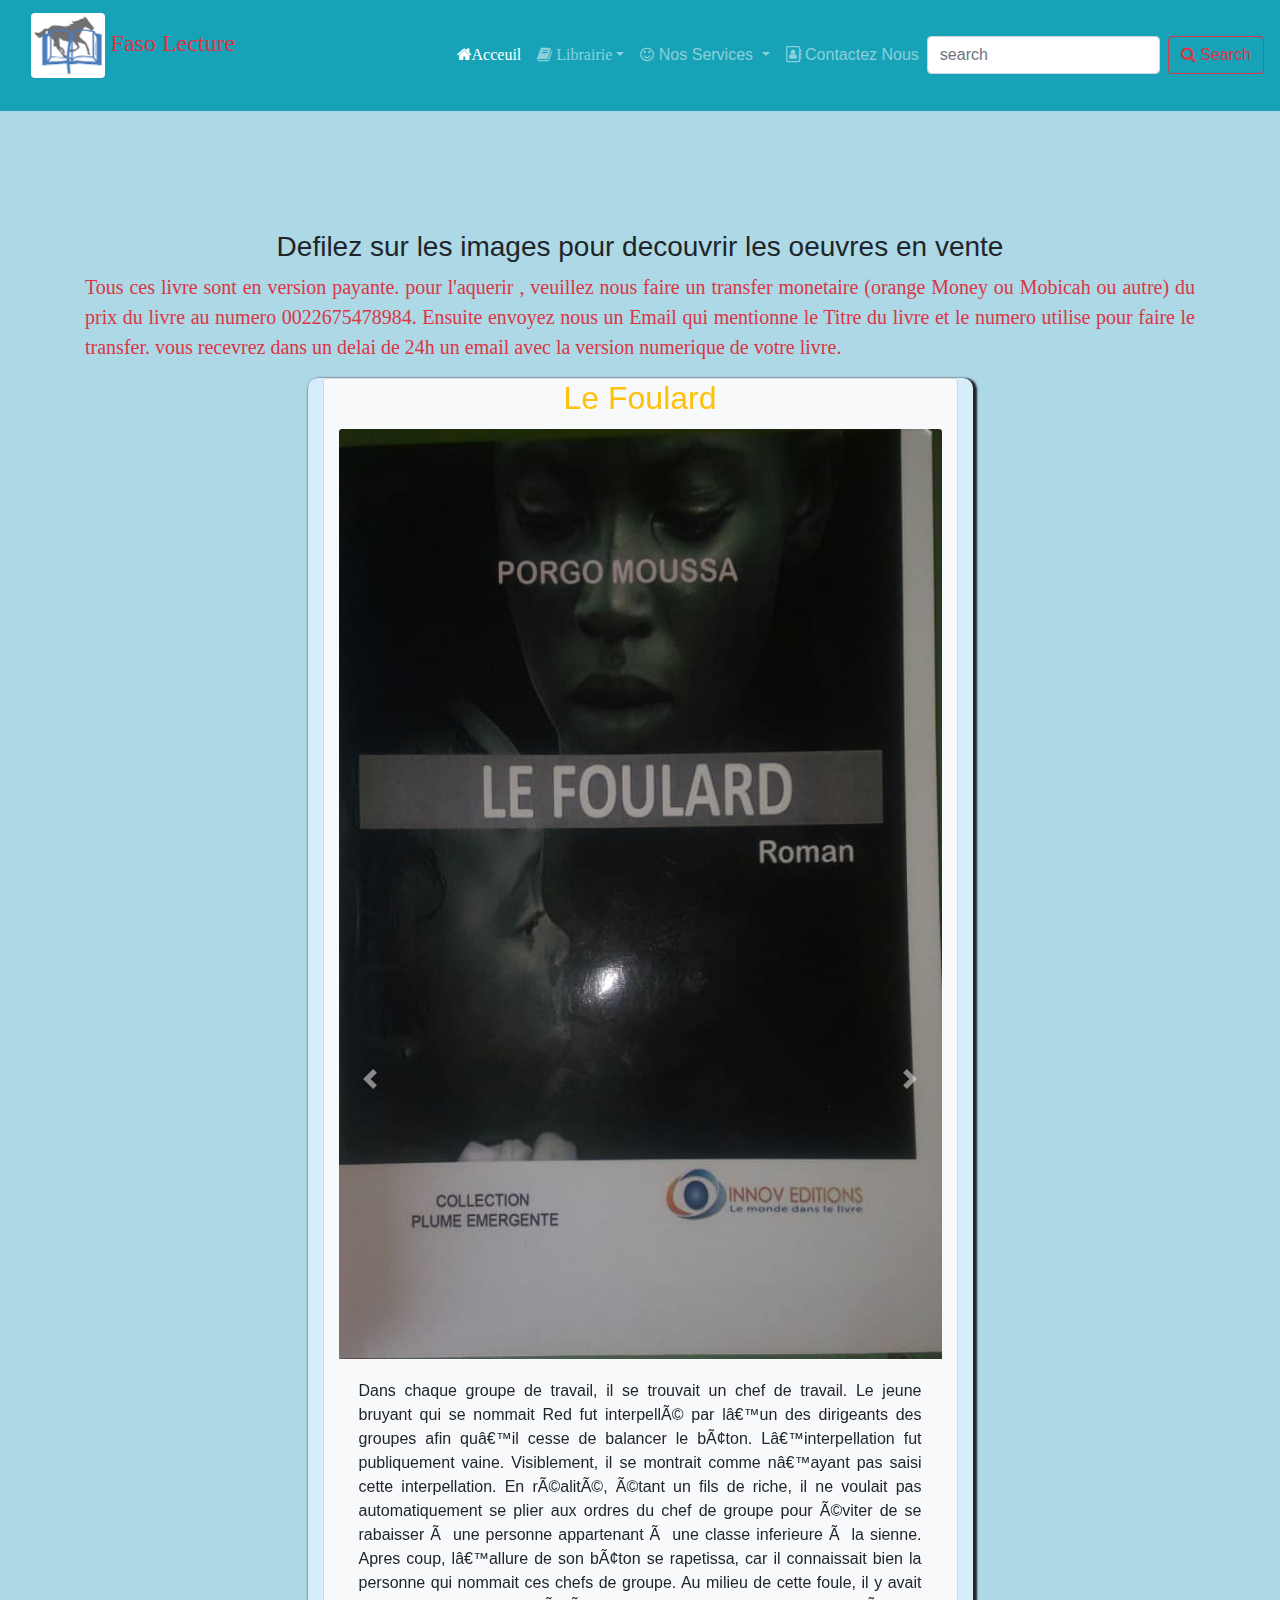
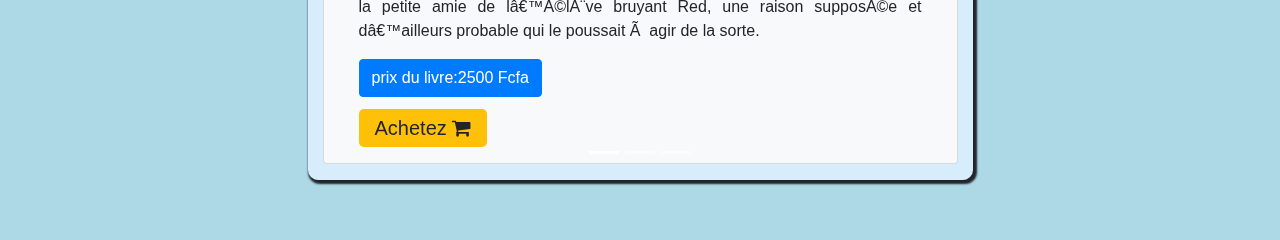
<file: payant.html>
<!DOCTYPE html>
<html>
<head>
<meta charset="uft-8" />
<meta http-equiv="X-UA-Compatible" content="IE=edge">
<meta name="viewport" content="width=device-width, initial-scale=1">


<meta name="description" content="">
<meta name="author" content="">
<link rel="stylesheet" href="https://maxcdn.bootstrapcdn.com/font-awesome/4.7.0/css/font-awesome.min.css">

<link href="bootstrap/dist/css/bootstrap.min.css" rel="stylesheet"type="text/css">
<link href="style.css" rel="stylesheet"type="text/css">
<title>  Faso Lecture,site de la Litterature Burkinabe  </title>


<!--[if lt IE 9]>
<script
src="http://html5shiv.googlecode.com/svn/trunk/html5.js"></script>
<![endif]-->

<style>

</style>
</head>

<body>
<div class="container">
 <nav class="  navbar navbar-dark bg-info navbar-expand-md fixed-top " >
      <a class="navbar-brand col-md-1 " href=""> <img class="img-fluid rounded  " src="photos\logo.png" alt="logo"> <big class="text-danger display-5" style="font-family:Brush Script MT">Faso Lecture</big>
	  </a>
      <button class="navbar-toggler" type="button" data-toggle="collapse"
 data-target="#barre" aria-controls="barre" 
 aria-expanded="false">
      <span class="navbar-toggler-icon"></span>
      </button>
       <div class="collapse navbar-collapse" id="barre">
        <ul class="navbar-nav ml-auto">
          <li class="nav-item active"> <a class="nav-link" href="index.html">  <span class="fa fa-home" aria-hidden="true" >Acceuil</span>  </a> 
		  </li>
		   <li class="nav-item dropdown"> 
		   <a class="nav-link dropdown-toggle" href="" id="librairie" data-toggle="dropdown"
		  aria-haspopup="true" aria-expanded="false"> <span class="fa fa-book"> Librairie </a> 
		    <div class="dropdown-menu" aria-labelledby="librairie">
			  <h4 class="dropdown-header"> Litterature </h4>
		       <a class="dropdown-item" href="payant.html"> <span class="fa fa-archive"></span> Auteurs connus  </a>
			   <a class="dropdown-item" href="herbe.html">  <span class="fa fa-question-cercle"></span>Auteurs en Herbe </a>
		        <h5 class="dropdown-header"> Documents  </h5>	   
			   <a class="dropdown-item" href="academique.html"> <span class="fa fa-university"></span>  Academiques </a>
			   <a class="dropdown-item" href="article.html">  <span class="fa fa-newspaper-o"></span> Articles  </a>
		    </div>
		  </li>
		 
		  <li class="nav-item dropdown"> 
		   <a class="nav-link dropdown-toggle" href="" id="service" data-toggle="dropdown"
		  aria-haspopup="true" aria-expanded="false"> <span class="fa fa-smile-o"></span> Nos Services </a> 
		    <div class="dropdown-menu" aria-labelledby="service">
		     
		       <a class="dropdown-item" href="formation.html"> Formations </a>
			   <a class="dropdown-item" href=""> Consultations  </a>
		    	   
			   <a class="dropdown-item" href=""> Suivi  </a>
			   
		    </div>
		  </li>
		  <li class="nav-item"> <a class="nav-link" href="index.html/#contact"> <span class="fa fa-address-book-o"></span> Contactez Nous  </a> 
		  </li>
		 </ul>
		<form class="form-inline my-2 my-md-0">
		  <input class="form-control mr-md-2" type="text" placeholder="search" aria-label="search">
		  <button class="btn btn-outline-danger my-2 my-md-0" type="submit"> <span class="fa fa-search"></span> Search </button>
		</form>
        </div>
</nav>
<h3 class="text-center corps"> Defilez sur les images pour decouvrir les oeuvres en vente </h3>
 <p class="text-justify text-danger" style="font-family:Baskerville Old Face;font-size:20px">  
 Tous ces livre sont en version payante. pour l'aquerir , veuillez nous faire un transfer monetaire
			 (orange Money ou Mobicah ou autre) du prix du livre au numero </big>0022675478984</big>. Ensuite envoyez nous un Email
			 qui mentionne le Titre du livre et le numero utilise pour faire le transfer. vous recevrez dans un delai de 24h 
			 un email avec la version numerique de votre livre.
 </p>
 <div class="row">
 <div  id="carousel" class="carousel slide col-md-7 col-xs-12 m-auto bg-ombre" data-ride="carousel" data-interval="11000">
 <ol class="carousel-indicators">
<li data-target=".carousel" data-slide-to="0" class="active"></li>
<li data-target=".carousel" data-slide-to="1"></li>
<li data-target=".carousel" data-slide-to="2"></li>
</ol>
  <div class="carousel-inner">
  
  
   <div class="carousel-item active">
    <div class="col mb-3 card bg-light">
    <h2 class="card-title text-center text-warning"> Le Foulard </h2>
     <img class="card-img-top" src="photos/foulard_page.png">
	  <div class="card-body">
	 
	   <div class="card-text"> <p class="text-justify"> Dans chaque groupe de travail, il se trouvait un chef de travail. Le jeune bruyant qui se nommait Red fut interpellé par l’un des dirigeants des groupes afin qu’il cesse de balancer le bâton. L’interpellation fut publiquement vaine.
Visiblement, il se montrait comme n’ayant pas saisi cette interpellation. En réalité, étant un fils de riche, il ne voulait pas automatiquement se plier aux ordres du chef de groupe pour éviter de se rabaisser à une personne appartenant à une classe inferieure à la sienne.
Apres coup, l’allure de son bâton se rapetissa, car il connaissait bien la personne qui nommait ces chefs de groupe.
Au milieu de cette foule, il y avait la petite amie de l’élève bruyant Red, une raison supposée et d’ailleurs probable qui le poussait à agir de la sorte.
	   <p class="btn btn-primary text-right">prix du livre:2500 Fcfa </p> <br/>
         <a href="mailto:ibn-omar1@hotmail.fr" class="btn-warning btn-lg"> Achetez <span class="fa fa-shopping-cart"></span></a> 	   
	   </div>
	  </div>
	
   </div>
  </div>
   <a class="carousel-control-prev" href="#carousel" role="button" data-slide="prev">
<span class="carousel-control-prev-icon" aria-hidden="true"></span>
<span class="sr-only">Précédent</span>
</a>
<a class="carousel-control-next" href="#carousel" role="button" data-slide="next">
<span class="carousel-control-next-icon" aria-hidden="true"></span>
<span class="sr-only">Suivant</span>
</a>
   
  </div>
  
 </div>
</div>
  
  
 </div>
  <script src="bootstrap/dist/js/jquery.js"></script>
	
	<script src="bootstrap/dist/js/bootstrap.bundle.js"></script>
	
	<script src="bootstrap/dist/js/bootstrap.js"></script>
	
	
	
</body>
</html>
</file>
<file: style.css>
﻿[class*="col-"] {
margin-bottom:20px;
}
img {
	
	
}
.navbar-inverse {
display:inline-block;	
}

#garde{
	background:url("photos/acceuil.png") no-repeat ; height:500px; 
	
}

body{
	padding-bottom: 60px;
	margin-top:50px;
	background-color:lightblue;
	padding-top: 80px; /* 60px to make the container go all the
way to the bottom of the topbar */
	
	
}




aside
{ 
text-align: justify;  overflow: auto; 

	
}
aside h2
{ text-align: center; text-decoration: underline;
}


.cover
{float:left; position: relative; right: 5px;
}

.bg-ombre
{
background-color:rgba(215,237,251,1);	
border-radius:10px;
box-shadow:2px 2px 2px 2px;

}
.resume
{
color:red;	
}

.corps
{
margin-top:100px;	
}
.double-marge 
{
margin-top:250px;
}
.dropdown-item:hover
{	background-color:rgba(209,209,209,0.5);;
}

.dropdown:hover .dropdown-menu 
{
	display:block;
}

@media screen and (max-height: 450px) {
  nav img {width:30px;height:auto;}
    
}
</file>
